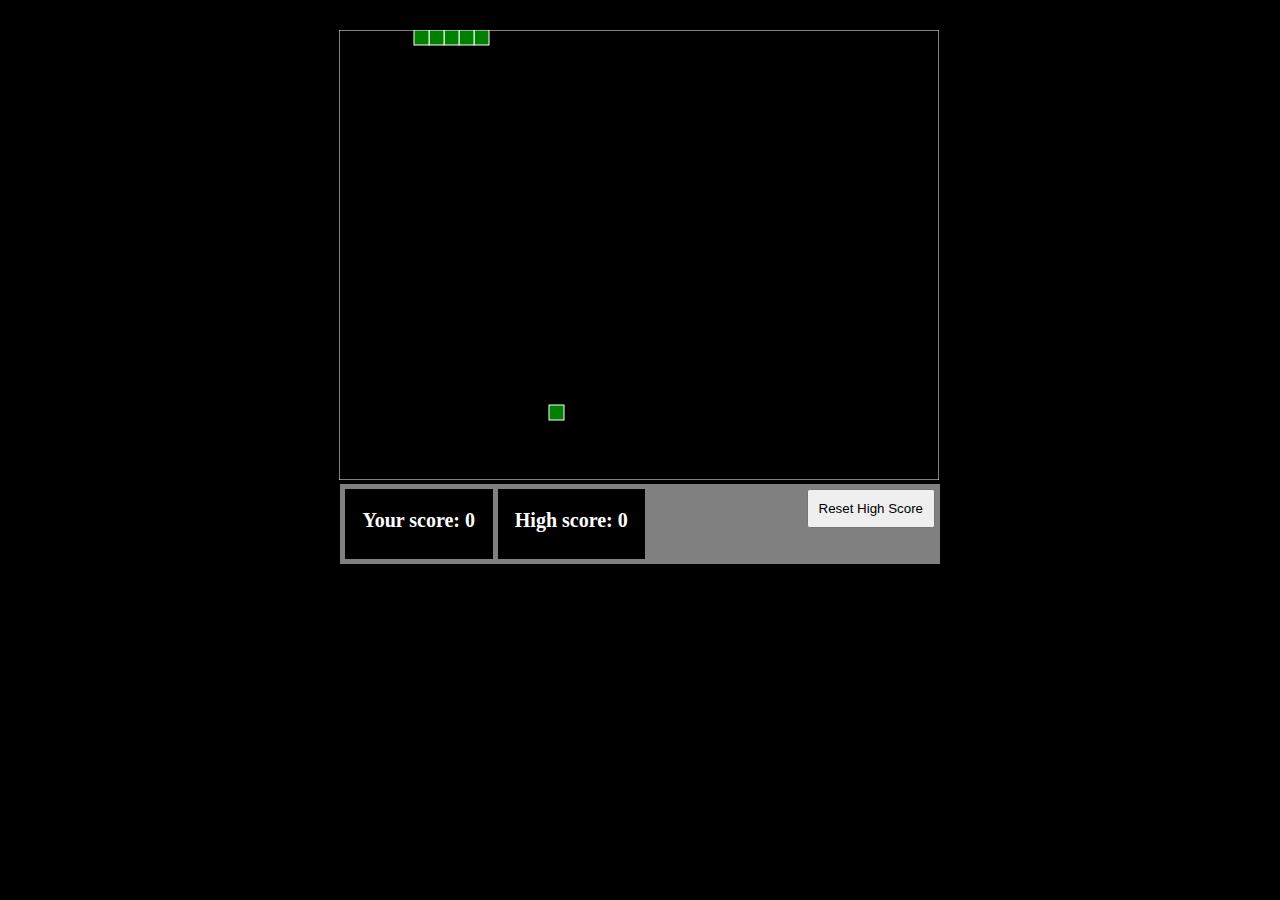
<file: index.html>
<!DOCTYPE html>
<html>
  <head>
    <meta charset="UTF-8">
    <title>title</title>
    <link rel="stylesheet" href="styles.css">
  </head>
  <body>
    <div class="container">
      <div id="overlay">
        Your Final Score: <span id="final_score"></span>
        <br><a onclick="window.location.reload();" href="#">Click to Play Again</a>
      </div>
      <canvas id="canvas" width="600" height="450"></canvas>
    </div>
    <div id="stats">
      <div class="score" id="score"></div>
      <div class="score" id="highscore"></div>
      <button onclick="resetScore();" id="reset_score">Reset High Score</button>
    </div>
    
    <script src="https://ajax.googleapis.com/ajax/libs/jquery/3.2.1/jquery.min.js"></script>
    <script src="script.js"></script>
  </body>
</html>
</file>
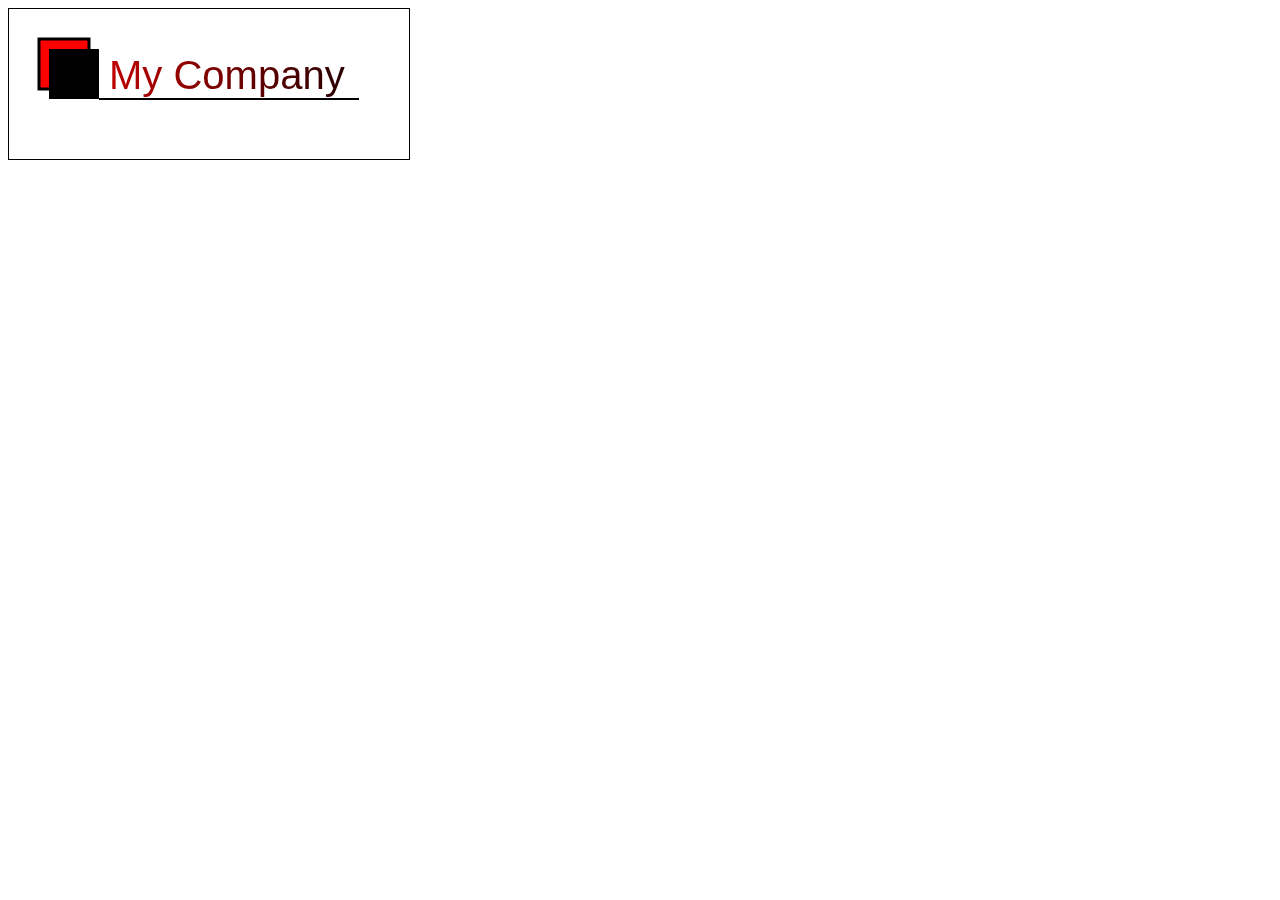
<file: canvas.html>
<!DOCTYPE html>
<html>
  <head>
    <meta charset="UTF-8">
    <title>title</title>
    <style>
      canvas {
        border: 1px solid #000; 
      }
    </style>
  </head>
  <body onload="init();">
    <canvas id="myCanvas" width="400" height="150"></canvas>
    <script>
      var c;
      var ctx; 
      
      function init() {
        c = document.getElementById("myCanvas");
        ctx = c.getContext('2d'); 
        draw(); 
      }
      function draw() {
        ctx.fillStyle = "#ff0000";
        ctx.fillRect(30, 30, 50, 50); 
        ctx.strokeStyle = "#000"; 
        ctx.lineWidth = 3; 
        ctx.strokeRect(30, 30, 50, 50);
        
        ctx.fillStyle = "#000";
        ctx.fillRect(40, 40, 50, 50);

        			//Draw Text
			ctx.font = '30pt Arial';
			//Create Gradient
			var gradient = ctx.createLinearGradient(0,0,c.width,0);
			gradient.addColorStop("0","red");
			gradient.addColorStop("1","black");
			//Fill Text With Gradient
			ctx.fillStyle=gradient;
			ctx.fillText("My Company",100,80);
			
			//Define Line
			ctx.strokeStyle = "#000000";
			ctx.fillStyle = "#ff0000";
			ctx.lineWidth = 2;
			
			ctx.beginPath();
			ctx.moveTo(90,90);
			ctx.lineTo(350,90);
			ctx.stroke();
			ctx.closePath();
      }
      
    </script>
  </body>
</html>
</file>
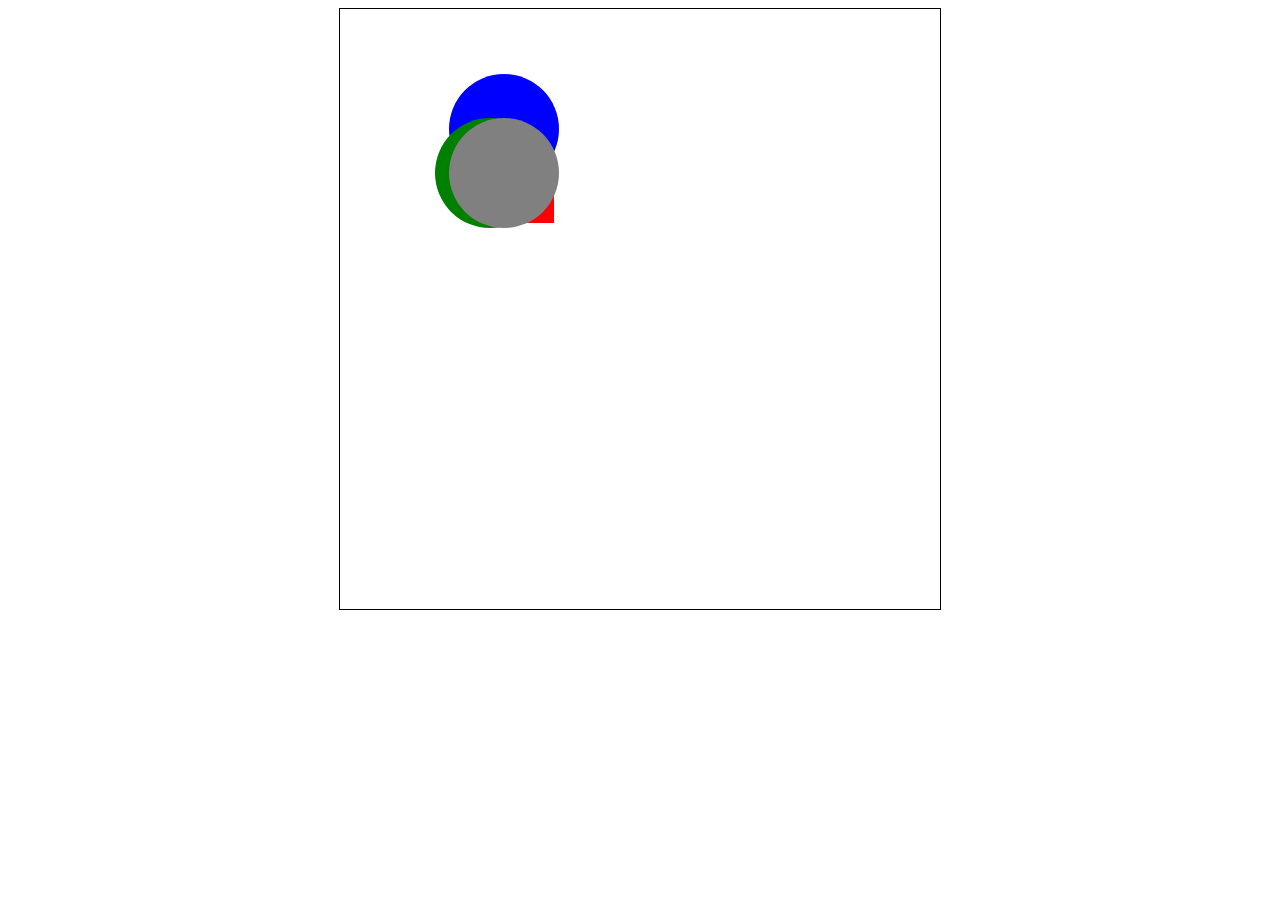
<file: canvas2.html>
<!DOCTYPE html>
<html>
  <head>
    <meta charset="UTF-8">
    <title>title</title>
    <style>
      #myCanvas {
        border: 1px solid #000; 
        margin: auto; 
        display: block; 
      }
    </style>
  </head>
  <body onload="init();">
    <canvas id="myCanvas" width="600" height="600"></canvas>
    
    <script>
      var c;
      var ctx; 
      
      function init() {
        c = document.getElementById("myCanvas"); 
        ctx = c.getContext("2d"); 
        draw(); 
      }
      
      function draw() {
        var posX = 0; 
        var posY = 0; 
        
        setInterval(function() {
          posX += 1; 
          posY += 1; 
          ctx.clearRect(0,0,c.width, c.height)
          ctx.fillStyle = "red"; 
          ctx.fillRect(posX,posY,50,50); 
          
          ctx.fillStyle = "blue"; 
          ctx.beginPath();
          ctx.arc(posX,120,55,0,Math.PI*2);
          ctx.fill();
          if (posX > c.width) {
            posX = 0;
          }
          
          ctx.fillStyle = "green"; 
          ctx.beginPath();
          ctx.arc(150,posY,55,0,Math.PI*2);
          ctx.fill();
          
          ctx.fillStyle = "gray"; 
          ctx.beginPath();
          ctx.arc(posX,posY,55,0,Math.PI*2);
          ctx.fill();
          
          if (posX > c.width) {
            posX = 0;
          }
          if (posY > c.height) {
            posY = 0;
          }
          
        }, 3);
      
        
      }
    </script>
  </body>
</html>
</file>
<file: styles.css>
body {
  background: rgb(0,0,0); 
}
a {
  color: #fff;
  text-decoration: none; 
}
canvas {

}
.container {
  position: relative; 
  margin: 30px auto 0 auto; 
  width: 602px; 
  overflow: auto; 
}
#stats {
  margin: auto;
  width: 590px; 
  background: grey; 
  padding: 5px; 
  font-size: 20px; 
  font-weight: bold;
  color: #fff;
  margin-bottom: 5px; 
  overflow: auto;
}
.score {
  width: 25%; 
  height: 50px; 
  padding-top: 20px; 
  float: left; 
  margin-right: 5px; 
  overflow: auto;
  background: black; 
  text-align: center;
}
#reset_score {
  padding: 10px; 
  float: right; 
}
#overlay {
  display: none;
  color: #fff;
  position: absolute; 
  text-align: center; 
  top: 170px; 
  left: 180px; 
}
#overlay a {
  display: block; 
  margin: 10px; 
  padding: 10px; 
  background: #666666;
}
#overlay a:hover {
  background: orange; 
}
</file>
